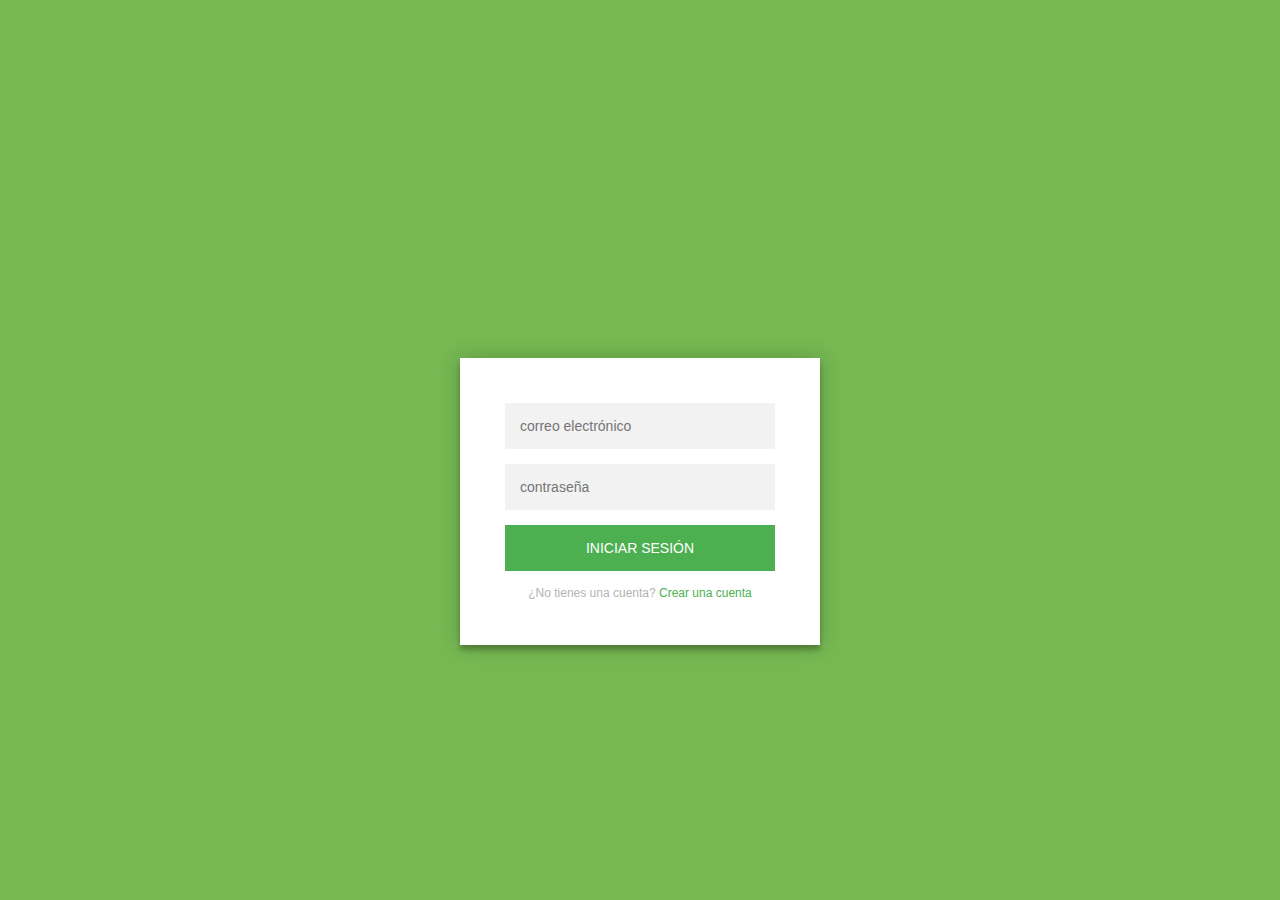
<file: index.html>
<!DOCTYPE html>
<html lang="es">
<head>
  <meta charset="UTF-8">
  <meta name="viewport" content="width=device-width, initial-scale=1.0">
  <title>Iniciar Sesión</title>
  <link rel="stylesheet" href="./Assets/styles/styles.css">
</head>
<body>

<div class="login-page">
  <div class="form">
    <form class="login-form" action="contactos.html">
      <input type="text" placeholder="correo electrónico"/>
      <input type="password" placeholder="contraseña"/>
      <button type="submit">iniciar sesión</button>
      <p class="message">¿No tienes una cuenta? <a href="#">Crear una cuenta</a></p>
    </form>
    <form class="register-form">
      <input type="text" placeholder="nombre"/>
      <input type="password" placeholder="contraseña"/>
      <input type="text" placeholder="dirección de correo electrónico"/>
      <button type="submit">crear cuenta</button>
      <p class="message">¿Ya estás registrado? <a href="#">Iniciar Sesión</a></p>
    </form>
  </div>
</div>

<script src="https://code.jquery.com/jquery-3.6.4.min.js"></script>
<script src="./Assets/scripts/logica.js"></script>

</body>
</html>
</file>
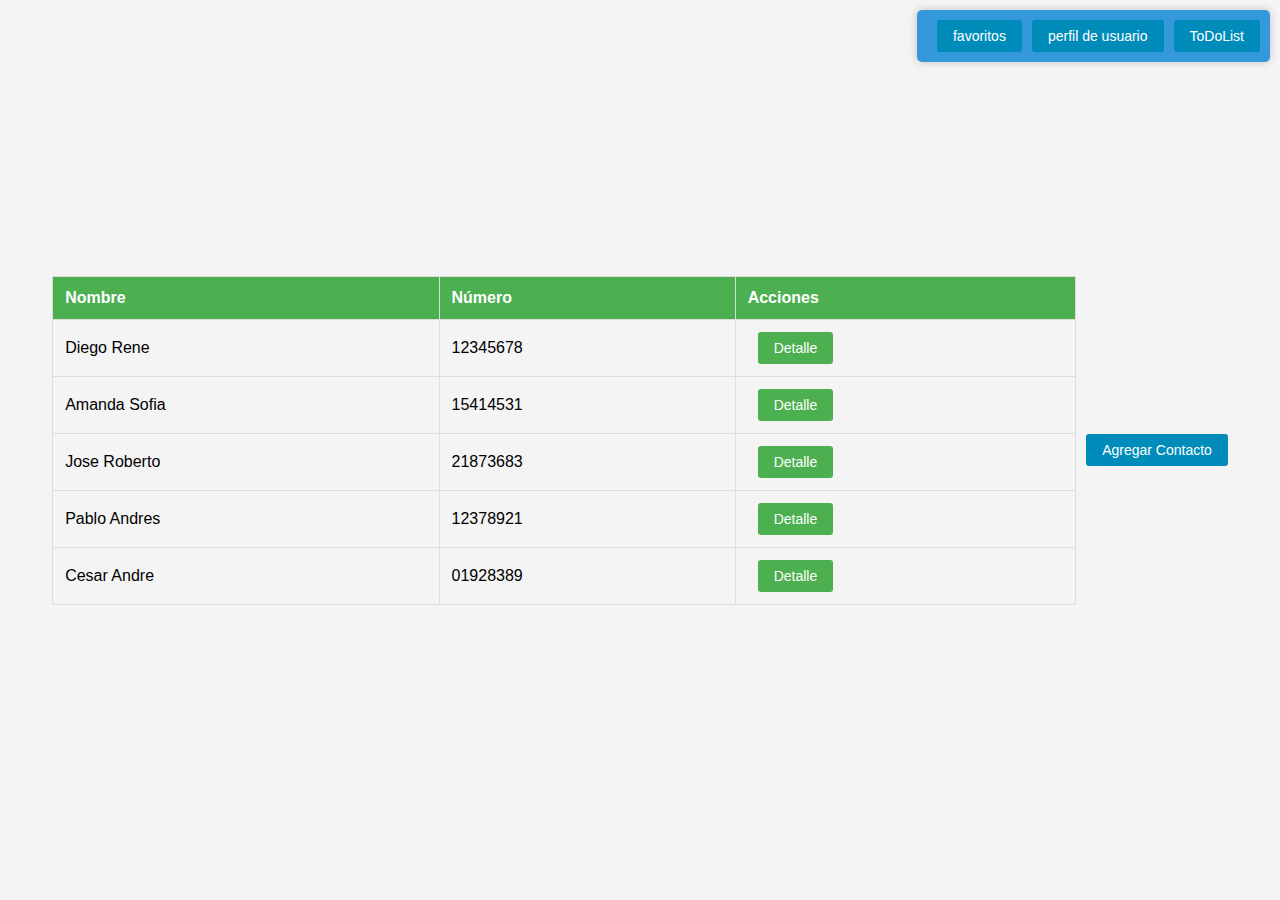
<file: contactos.html>
<!DOCTYPE html>
<html lang="es">
<head>
  <meta charset="UTF-8">
  <meta name="viewport" content="width=device-width, initial-scale=1.0">
  <title>Lista de Contactos</title>
  <link rel="stylesheet" href="./Assets/styles/contactos.css">
  <script src="./Assets/scripts/contactos.js"></script>
</head>
<body>
  <div class="top-buttons">
    <button class="add-contact-btn" onclick="redirectToFavoritos('favoritos.html')">favoritos</button>
    <button class="add-contact-btn" onclick="redirectToPerfil('perfil.html')">perfil de usuario</button>
    <button class="add-contact-btn" onclick="redirectTotoDoList('toDoList.html')">ToDoList</button>
  </div>

  <table>
    <thead>
      <tr>
        <th>Nombre</th>
        <th>Número</th>
        <th>Acciones</th>
      </tr>
    </thead>
    <tbody>

      <tr>
        <td>Diego Rene</td>
        <td>12345678</td>
        <td>
          <button class="detail-btn" onclick="redirectToDetalle('DiegoRene')">Detalle</button>
        </td>
      </tr>
      <tr>
        <td>Amanda Sofia</td>
        <td>15414531</td>
        <td>
          <button class="detail-btn" onclick="redirectToDetalle('AmandaSofia')">Detalle</button>
        </td>
      </tr>
      <tr>
        <td>Jose Roberto</td>
        <td>21873683</td>
        <td>
          <button class="detail-btn" onclick="redirectToDetalle('JoseRoberto')">Detalle</button>
        </td>
      </tr>
      <tr>
        <td>Pablo Andres</td>
        <td>12378921</td>
        <td>
          <button class="detail-btn" onclick="redirectToDetalle('PabloAndre')">Detalle</button>
        </td>
      </tr>
      <tr>
        <td>Cesar Andre</td>
        <td>01928389</td>
        <td>
          <button class="detail-btn" onclick="redirectToDetalle('CesarAndre')">Detalle</button>
        </td>
      </tr>
    </tbody>
  </table>

  <button class="add-contact-btn" onclick="redirectToAgregarContacto('nuevoContacto.html')">Agregar Contacto</button>


</body>
</html>
</file>
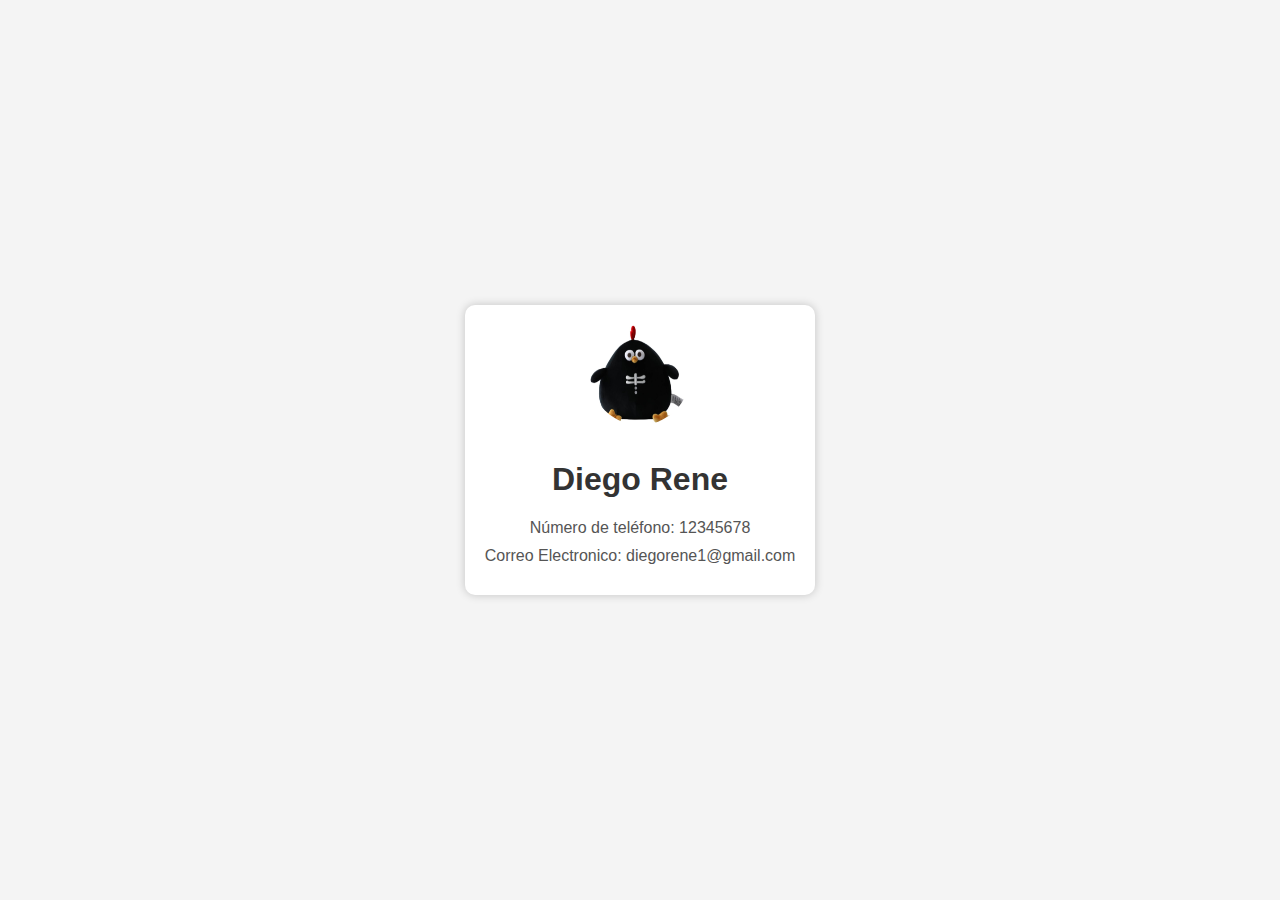
<file: detalleContacto1.html>
<!DOCTYPE html>
<html lang="es">
<head>
  <meta charset="UTF-8">
  <meta name="viewport" content="width=device-width, initial-scale=1.0">
  <title>Detalle del Contacto</title>
  <link rel="stylesheet" href="./Assets/styles/detalleContacto.css">
</head>
<body>

  <div class="contenedor">
    <div class="cuadro">
      <img src="./Assets/imagenes/pollo.jpg" alt="Foto del contacto" class="foto-contacto">
      <h1 id="contactoNombre">Diego Rene</h1>
      <p id="contactoNumero">Número de teléfono: 12345678</p>
      <p id="contactoCorreoElectronico">Correo Electronico: diegorene1@gmail.com</p>
    </div>
  </div>

</body>
</html>
</file>
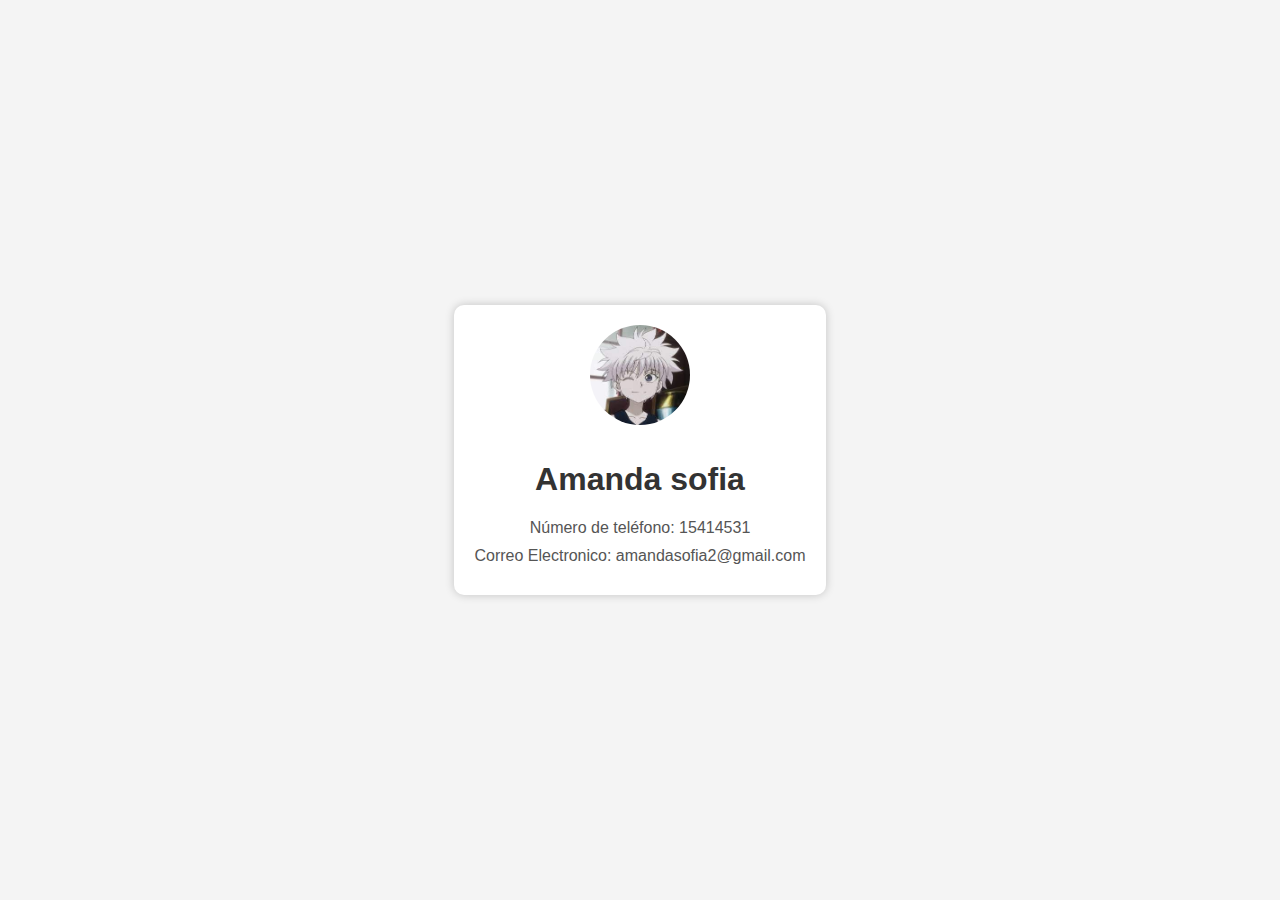
<file: detalleContacto2.html>
<!DOCTYPE html>
<html lang="es">
<head>
  <meta charset="UTF-8">
  <meta name="viewport" content="width=device-width, initial-scale=1.0">
  <title>Detalle del Contacto</title>
  <link rel="stylesheet" href="./Assets/styles/detalleContacto.css">
</head>
<body>

  <div class="contenedor">
    <div class="cuadro">
      <img src="./Assets/imagenes/killua.jpg" alt="Foto del contacto" class="foto-contacto">
      <h1 id="contactoNombre">Amanda sofia</h1>
      <p id="contactoNumero">Número de teléfono: 15414531</p>
      <p id="contactoNumero">Correo Electronico: amandasofia2@gmail.com</p>
    </div>
  </div>

</body>
</html>
</file>
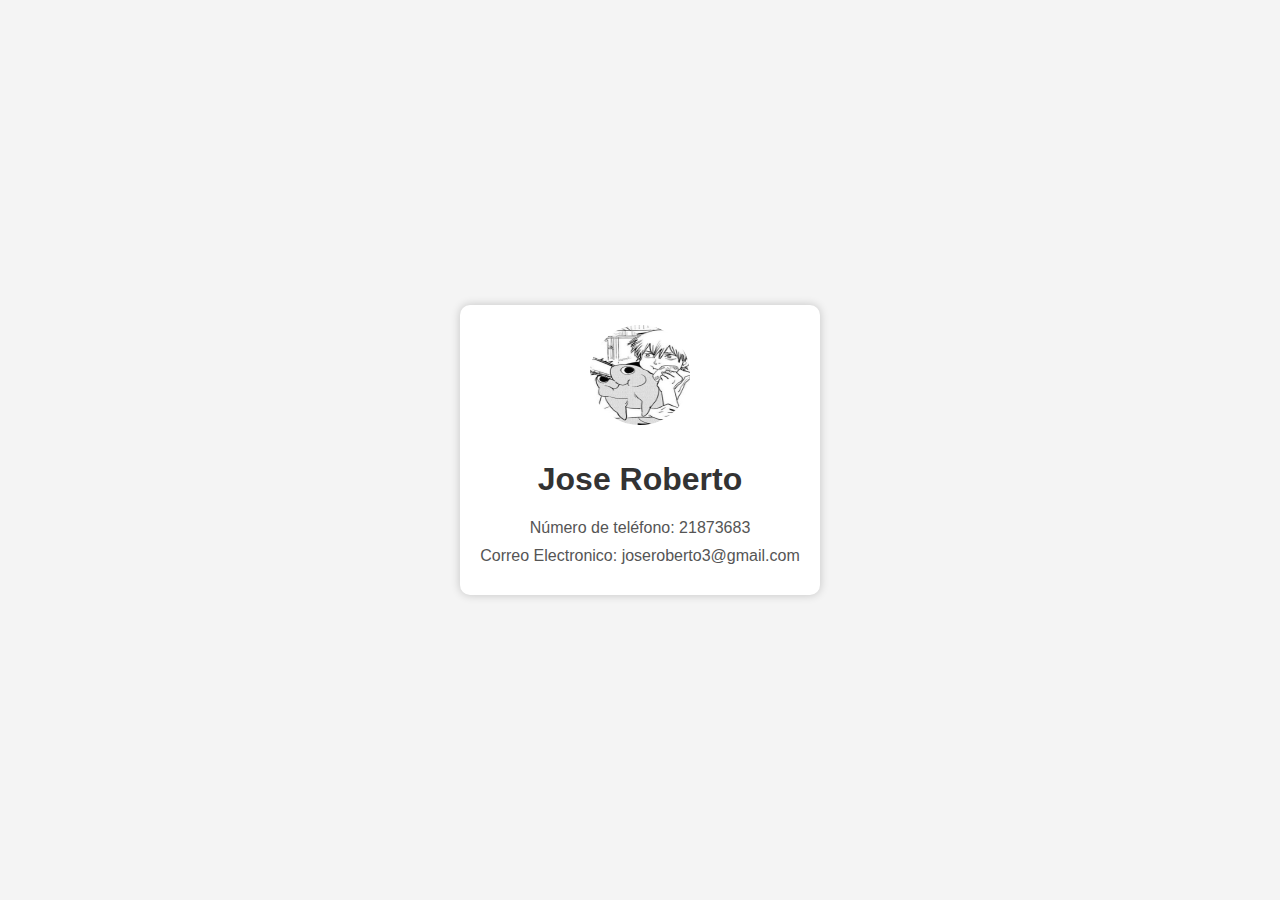
<file: detalleContacto3.html>
<!DOCTYPE html>
<html lang="es">
<head>
  <meta charset="UTF-8">
  <meta name="viewport" content="width=device-width, initial-scale=1.0">
  <title>Detalle del Contacto</title>
  <link rel="stylesheet" href="./Assets/styles/detalleContacto.css">
</head>
<body>

  <div class="contenedor">
    <div class="cuadro">
      <img src="./Assets/imagenes/denji.jpg" alt="Foto del contacto" class="foto-contacto">
      <h1 id="contactoNombre">Jose Roberto</h1>
      <p id="contactoNumero">Número de teléfono: 21873683</p>
      <p id="contactoNumero">Correo Electronico: joseroberto3@gmail.com</p>
    </div>
  </div>

</body>
</html>
</file>
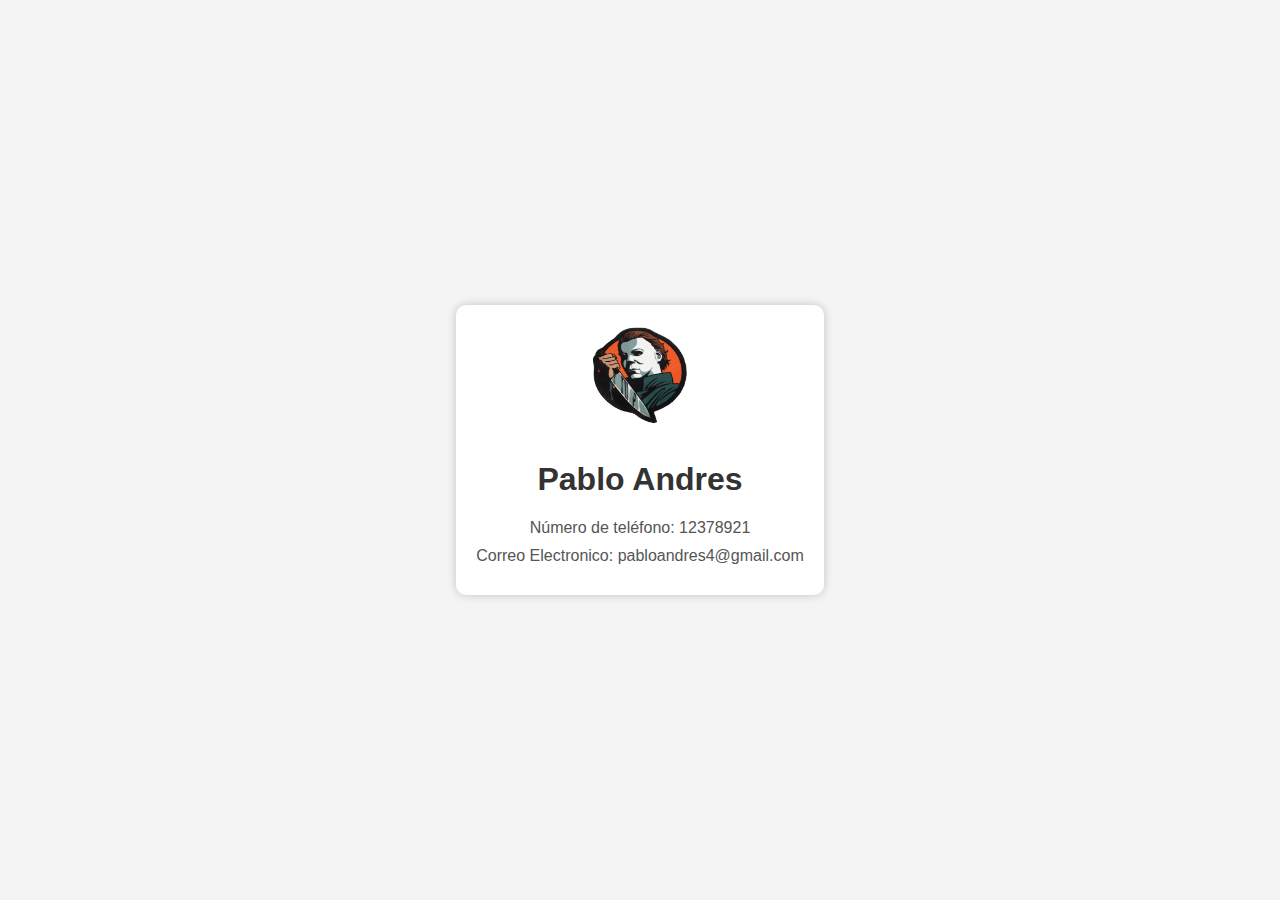
<file: detalleContacto4.html>
<!DOCTYPE html>
<html lang="es">
<head>
  <meta charset="UTF-8">
  <meta name="viewport" content="width=device-width, initial-scale=1.0">
  <title>Detalle del Contacto</title>
  <link rel="stylesheet" href="./Assets/styles/detalleContacto.css">
</head>
<body>

  <div class="contenedor">
    <div class="cuadro">
      <img src="./Assets/imagenes/miedo.jpg" alt="Foto del contacto" class="foto-contacto">
      <h1 id="contactoNombre">Pablo Andres</h1>
      <p id="contactoNumero">Número de teléfono: 12378921</p>
      <p id="contactoNumero">Correo Electronico: pabloandres4@gmail.com</p>
    </div>
  </div>

</body>
</html>
</file>
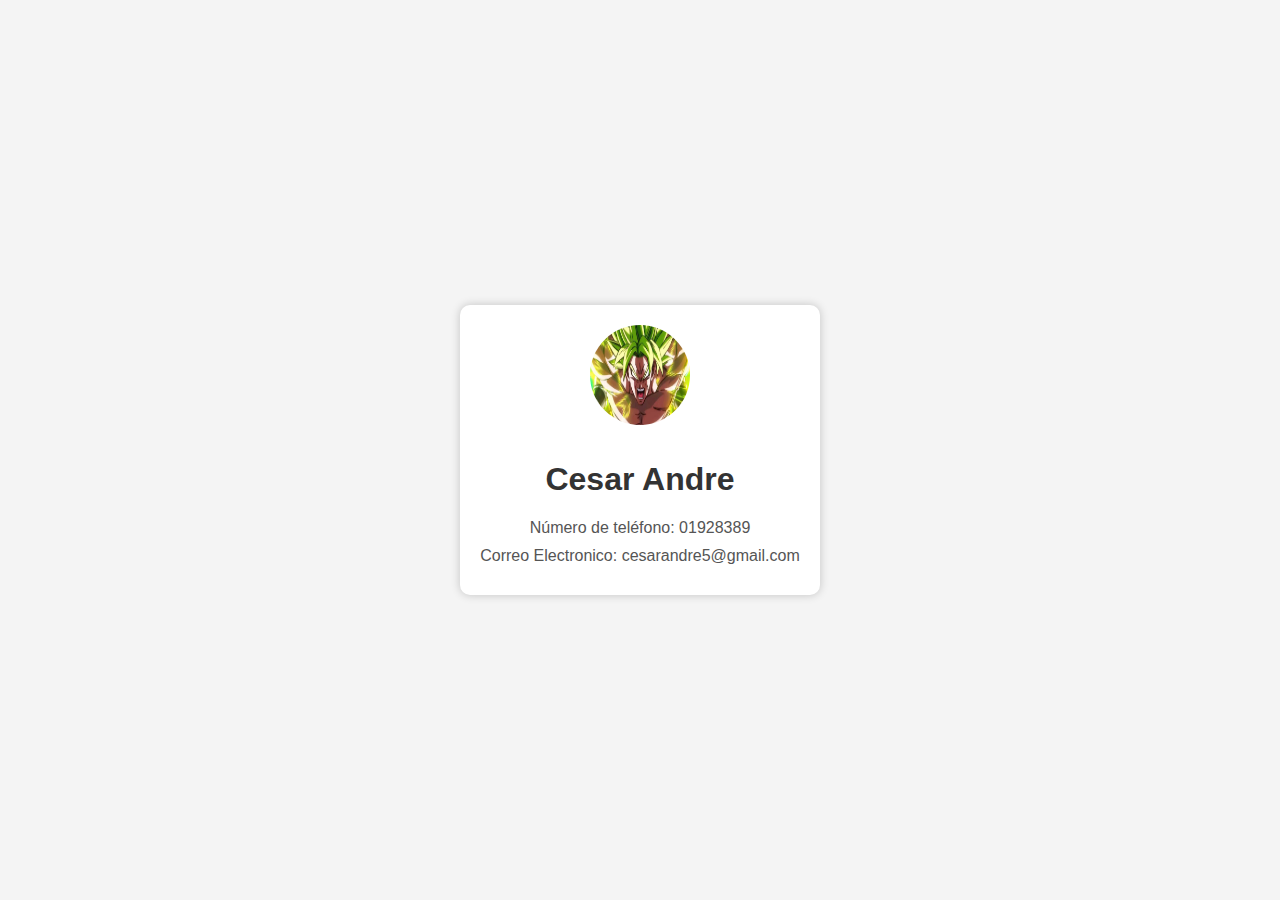
<file: detalleContacto5.html>
<!DOCTYPE html>
<html lang="es">
<head>
  <meta charset="UTF-8">
  <meta name="viewport" content="width=device-width, initial-scale=1.0">
  <title>Detalle del Contacto</title>
  <link rel="stylesheet" href="./Assets/styles/detalleContacto.css">
</head>
<body>

  <div class="contenedor">
    <div class="cuadro">
      <img src="./Assets/imagenes/broly.jpg" alt="Foto del contacto" class="foto-contacto">
      <h1 id="contactoNombre">Cesar Andre</h1>
      <p id="contactoNumero">Número de teléfono: 01928389</p>
      <p id="contactoNumero">Correo Electronico: cesarandre5@gmail.com</p>
    </div>
  </div>

</body>
</html>
</file>
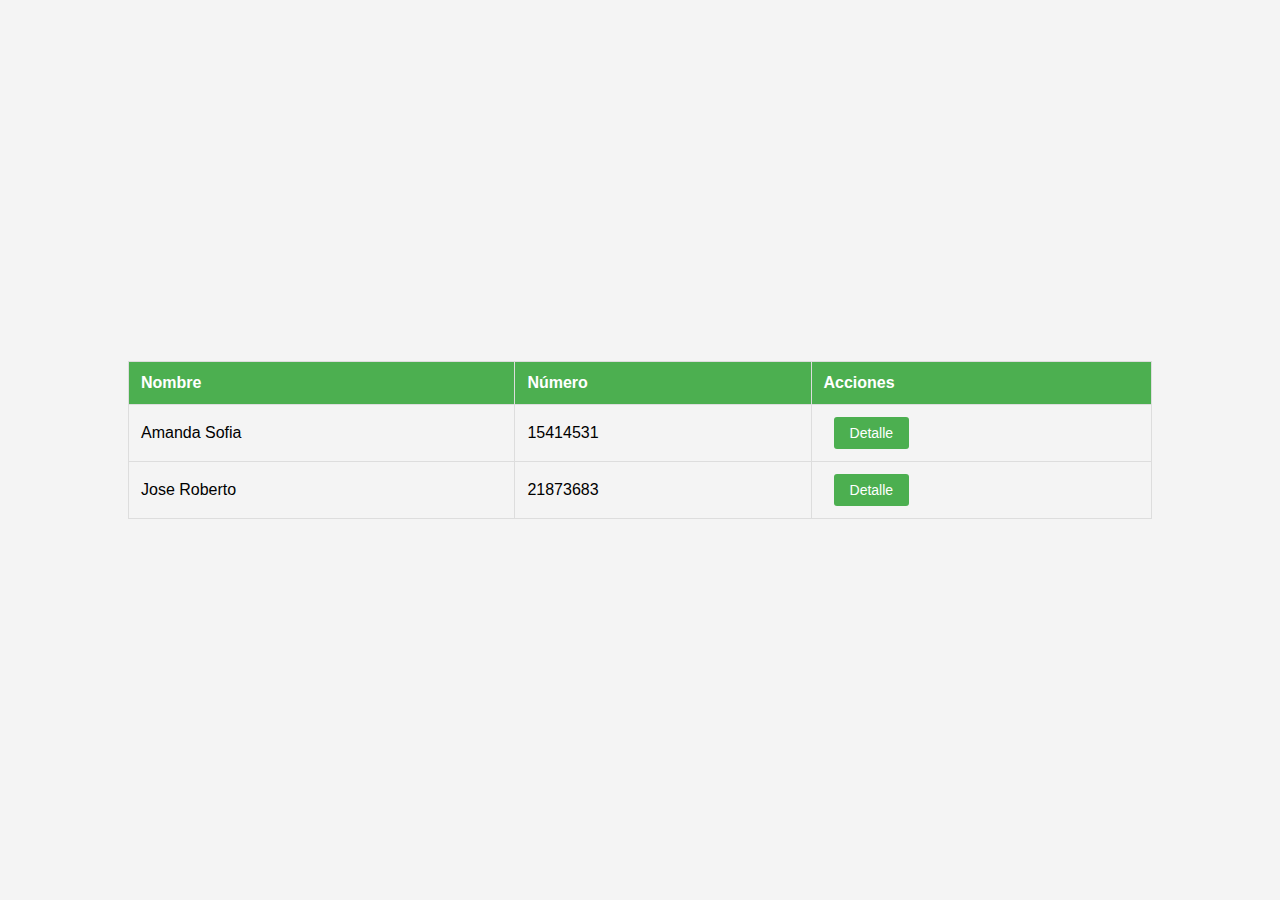
<file: favoritos.html>
<!DOCTYPE html>
<html lang="es">
<head>
  <meta charset="UTF-8">
  <meta name="viewport" content="width=device-width, initial-scale=1.0">
  <title>Lista de Contactos</title>
  <link rel="stylesheet" href="./Assets/styles/favoritos.css">
  <script src="./Assets/scripts/favoritos.js"></script>
</head>
<body>

  <table>
    <thead>
      <tr>
        <th>Nombre</th>
        <th>Número</th>
        <th>Acciones</th>
      </tr>
    </thead>
    <tbody>
      <tr>
        <td>Amanda Sofia</td>
        <td>15414531</td>
        <td>
            <button class="detail-btn" onclick="redirectToDetalle('AmandaSofia')">Detalle</button>
        </td>
      </tr>
      <tr>
        <td>Jose Roberto</td>
        <td>21873683</td>
        <td>
            <button class="detail-btn" onclick="redirectToDetalle('JoseRoberto')">Detalle</button>
        </td>
      </tr>
    </tbody>
  </table>

</body>
</html>
</file>
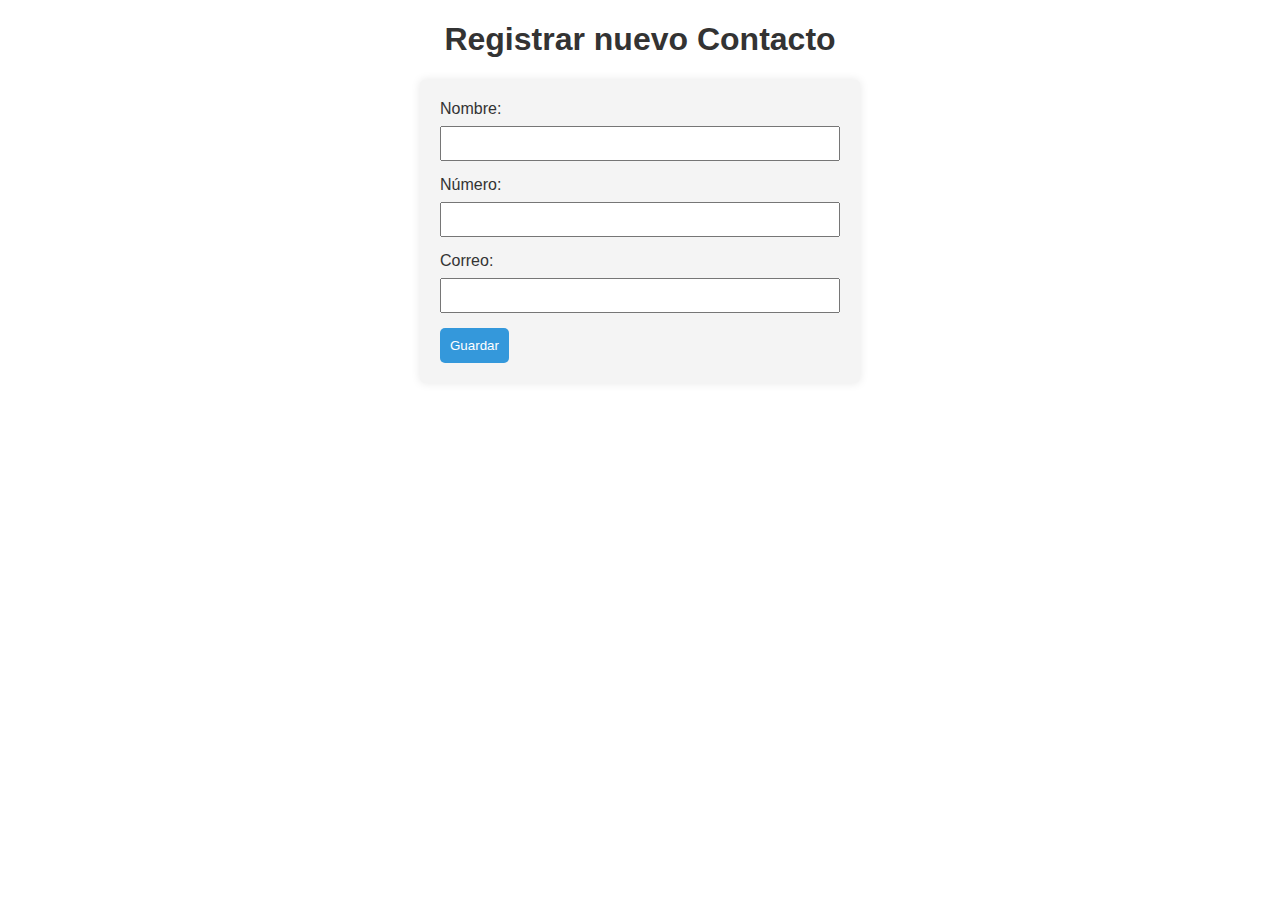
<file: nuevoContacto.html>
<!DOCTYPE html>
<html lang="es">
<head>
    <meta charset="UTF-8">
    <meta name="viewport" content="width=device-width, initial-scale=1.0">
    <title>Registro de Personas</title>
    <link rel="stylesheet" href="./Assets/styles/nuevoContacto.css">
</head>
<body>

    <h1>Registrar nuevo Contacto</h1>

    <form id="registroForm">
        <label for="nombre">Nombre:</label>
        <input type="text" id="nombre" name="nombre" required>

        <label for="numero">Número:</label>
        <input type="tel" id="numero" name="numero" required>

        <label for="correo">Correo:</label>
        <input type="email" id="correo" name="correo" required>

        <button type="button" onclick="guardarRegistro()">Guardar</button>
    </form>

    <ul id="registrosList">

    </ul>

    <script src="./Assets/scripts/nuevoContacto.js"></script>

</body>
</html>
</file>
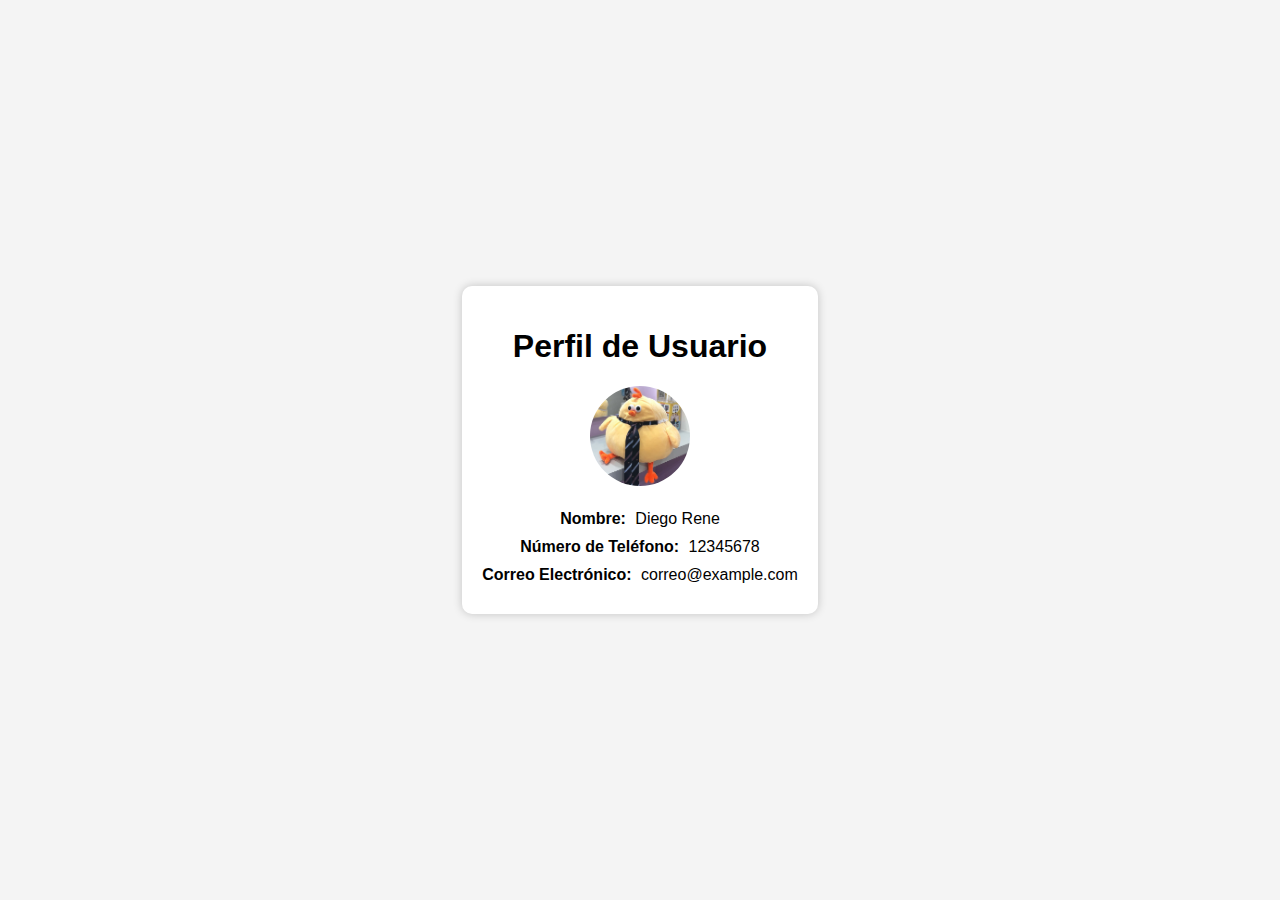
<file: perfil.html>
<!DOCTYPE html>
<html lang="es">
<head>
  <meta charset="UTF-8">
  <meta name="viewport" content="width=device-width, initial-scale=1.0">
  <title>Perfil de Usuario</title>
  <link rel="stylesheet" href="./Assets/styles/perfil.css">
  <script src="./Assets/scripts/perfil.js"></script>
</head>
<body>
  <div class="container">
    <h1>Perfil de Usuario</h1>

    <div id="infoPerfil">
      <img src="./Assets/imagenes/perfil.jpeg" alt="Foto de perfil" class="foto-perfil">
      <p><strong>Nombre:</strong> <span id="nombre">Diego Rene</span></p>
      <p><strong>Número de Teléfono:</strong> <span id="telefono">12345678</span></p>
      <p><strong>Correo Electrónico:</strong> <span id="correo">diegorene1@gmail.com</span></p>
    </div>
  </div>
</body>
</html>
</file>
<file: Assets/styles/styles.css>
body {
  background: #76b852;
  font-family: "Roboto", sans-serif;
  -webkit-font-smoothing: antialiased;
  -moz-osx-font-smoothing: grayscale;
  display: flex;
  align-items: center;
  justify-content: center;
  height: 100vh;
  margin: 0;
}

.login-page {
  width: 360px;
  padding: 8% 0 0;
}

.form {
  position: relative;
  z-index: 1;
  background: #FFFFFF;
  max-width: 360px;
  margin: 0 auto;
  padding: 45px;
  text-align: center;
  box-shadow: 0 0 20px 0 rgba(0, 0, 0, 0.2), 0 5px 5px 0 rgba(0, 0, 0, 0.24);
}

.form input {
  font-family: "Roboto", sans-serif;
  outline: 0;
  background: #f2f2f2;
  width: 100%;
  border: 0;
  margin: 0 0 15px;
  padding: 15px;
  box-sizing: border-box;
  font-size: 14px;
}

.form button {
  font-family: "Roboto", sans-serif;
  text-transform: uppercase;
  outline: 0;
  background: #4CAF50;
  width: 100%;
  border: 0;
  padding: 15px;
  color: #FFFFFF;
  font-size: 14px;
  -webkit-transition: all 0.3s ease;
  transition: all 0.3s ease;
  cursor: pointer;
}

.form button:hover, .form button:active, .form button:focus {
  background: #43A047;
}

.form .message {
  margin: 15px 0 0;
  color: #b3b3b3;
  font-size: 12px;
}

.form .message a {
  color: #4CAF50;
  text-decoration: none;
}

.form .register-form {
  display: none;
}
</file>
<file: Assets/styles/contactos.css>
body {
  font-family: Arial, sans-serif;
  background-color: #f4f4f4;
  margin: 0;
  padding: 0;
  display: flex;
  justify-content: center;
  align-items: center;
  height: 100vh;
}

.top-buttons {
  position: absolute;
  top: 10px;
  right: 10px;
  display: flex;
  background-color: #3498db; 
  padding: 10px; 
  border-radius: 5px; 
  box-shadow: 0 0 10px rgba(0, 0, 0, 0.2); 
}

button {
  padding: 8px 16px;
  font-size: 14px;
  cursor: pointer;
  margin-left: 10px;
  background-color: #2c3e50; 
  color: white; 
  border: none; 
  border-radius: 3px; 
  transition: background-color 0.3s ease;
}

button:hover {
  background-color: #1a252f; 
}

table {
  border-collapse: collapse;
  width: 80%;
  margin-bottom: 20px;
}

th, td {
  border: 1px solid #ddd;
  padding: 12px;
  text-align: left;
}

th {
  background-color: #4CAF50;
  color: white;
}

tr:hover {
  background-color: #f5f5f5;
}

.add-contact-btn {
  background-color: #008CBA;
  color: white;
}

.detail-btn {
  background-color: #4CAF50;
  color: white;
}
</file>
<file: Assets/styles/detalleContacto.css>
body {
    font-family: Arial, sans-serif;
    background-color: #f4f4f4;
    margin: 0;
    display: flex;
    align-items: center;
    justify-content: center;
    height: 100vh;
  }
  
  .contenedor {
    background-color: #fff;
    padding: 20px;
    border-radius: 10px;
    box-shadow: 0 0 10px rgba(0, 0, 0, 0.2);
    text-align: center;
  }
  
  .cuadro {
    display: inline-block;
  }
  
  .foto-contacto {
    width: 100px; 
    height: 100px; 
    border-radius: 50%;
    margin-bottom: 10px;
  }
  
  h1 {
    color: #333;
  }
  
  p {
    margin: 10px 0;
    color: #555;
  }
</file>
<file: Assets/styles/favoritos.css>
body {
    font-family: Arial, sans-serif;
    background-color: #f4f4f4;
    margin: 0;
    padding: 0;
    display: flex;
    justify-content: center;
    align-items: center;
    height: 100vh;
  }
  
  .top-buttons {
    position: absolute;
    top: 10px;
    right: 10px;
    display: flex;
    background-color: #3498db; 
    padding: 10px; 
    border-radius: 5px; 
    box-shadow: 0 0 10px rgba(0, 0, 0, 0.2); 
  }
  
  button {
    padding: 8px 16px;
    font-size: 14px;
    cursor: pointer;
    margin-left: 10px;
    background-color: #2c3e50; 
    color: white; 
    border: none; 
    border-radius: 3px; 
    transition: background-color 0.3s ease;
  }
  
  button:hover {
    background-color: #1a252f; 
  }
  
  table {
    border-collapse: collapse;
    width: 80%;
    margin-bottom: 20px;
  }
  
  th, td {
    border: 1px solid #ddd;
    padding: 12px;
    text-align: left;
  }
  
  th {
    background-color: #4CAF50;
    color: white;
  }
  
  tr:hover {
    background-color: #f5f5f5;
  }
  
  .add-contact-btn {
    background-color: #008CBA;
    color: white;
  }
  
  .detail-btn {
    background-color: #4CAF50;
    color: white;
  }
</file>
<file: Assets/styles/nuevoContacto.css>
body {
    font-family: Arial, sans-serif;
    margin: 20px;
}

h1 {
    text-align: center;
    color: #333;
}

form {
    max-width: 400px;
    margin: 0 auto;
    background: #f4f4f4;
    padding: 20px;
    border-radius: 5px;
    box-shadow: 0 0 10px rgba(0, 0, 0, 0.1);
}

label {
    display: block;
    margin-bottom: 8px;
    color: #333;
}

input {
    width: 100%;
    padding: 8px;
    margin-bottom: 15px;
    box-sizing: border-box;
}

button {
    background: #3498db;
    color: #fff;
    padding: 10px;
    border: none;
    border-radius: 5px;
    cursor: pointer;
}

button:hover {
    background: #258cd1;
}

ul {
    list-style-type: none;
    padding: 0;
}

li {
    margin-bottom: 10px;
    background: #fff;
    padding: 10px;
    border-radius: 5px;
    box-shadow: 0 0 5px rgba(0, 0, 0, 0.1);
}
</file>
<file: Assets/styles/perfil.css>
body {
    font-family: Arial, sans-serif;
    background-color: #f4f4f4;
    margin: 0;
    display: flex;
    align-items: center;
    justify-content: center;
    height: 100vh;
  }
  
  .container {
    background-color: #fff;
    padding: 20px;
    border-radius: 10px;
    box-shadow: 0 0 10px rgba(0, 0, 0, 0.2);
    text-align: center;
  }
  
  .foto-perfil {
    width: 100px;
    height: 100px;
    border-radius: 50%;
    margin-bottom: 10px;
  }
  
  #infoPerfil p {
    margin: 10px 0;
  }
  
  #infoPerfil strong {
    margin-right: 5px;
  }
</file>
